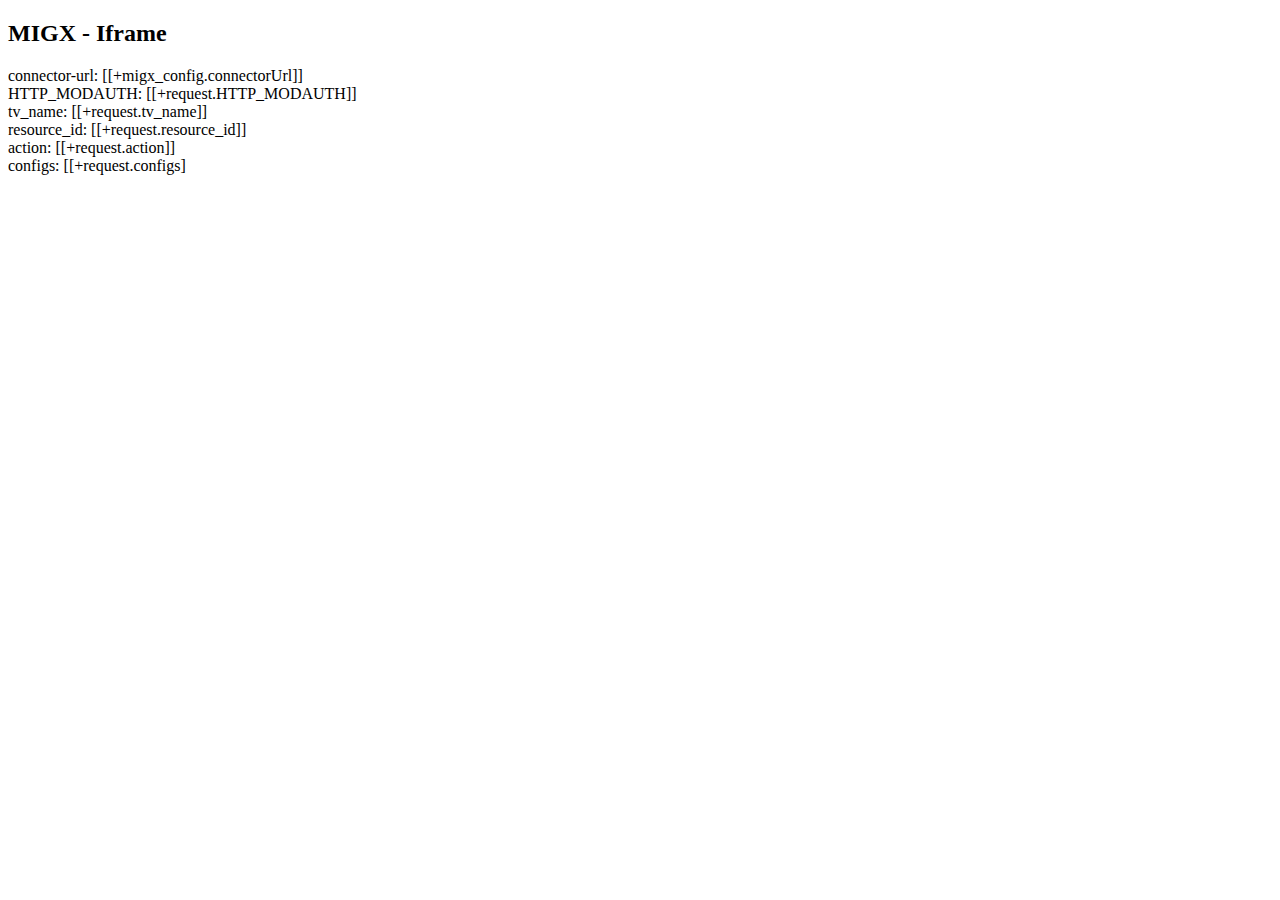
<file: core/components/migx/templates/mgr/iframechunks/default.html>
<!DOCTYPE html PUBLIC "-//W3C//DTD XHTML 1.0 Strict//EN" "http://www.w3.org/TR/xhtml1/DTD/xhtml1-strict.dtd">
<html xmlns="http://www.w3.org/1999/xhtml" xml:lang="en" lang="en">
<head>
<title>MIGX - Iframe</title>
<meta charset="utf-8" />
<base href="[[++site_url]]" />

</head>

<body>
<h2>MIGX - Iframe</h2>

connector-url: [[+migx_config.connectorUrl]]<br />
HTTP_MODAUTH: [[+request.HTTP_MODAUTH]]<br />
tv_name: [[+request.tv_name]]<br />
resource_id: [[+request.resource_id]]<br />
action: [[+request.action]]<br />
configs: [[+request.configs]<br />


</body>
</html>
</file>
